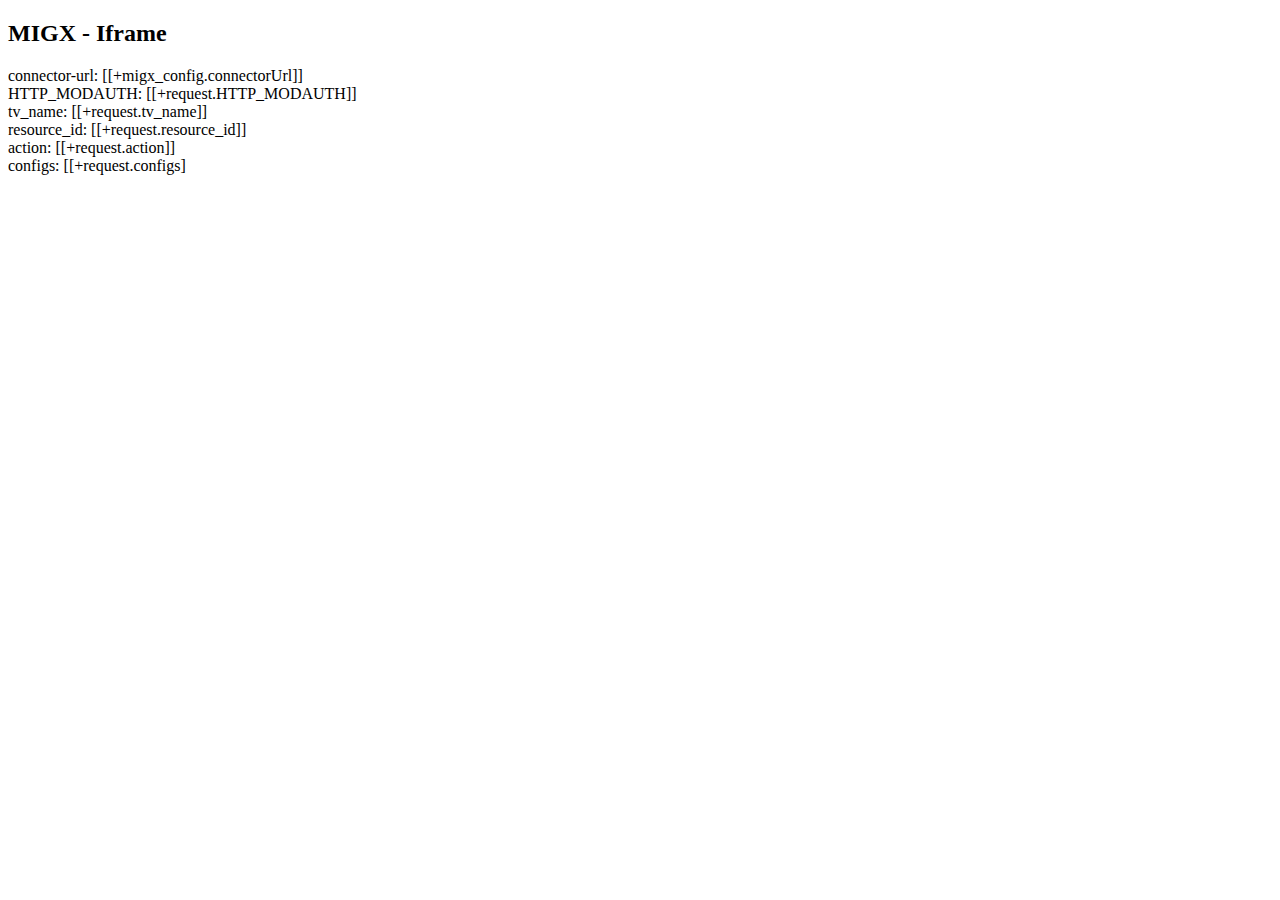
<file: core/components/migx/templates/mgr/iframechunks/default.html>
<!DOCTYPE html PUBLIC "-//W3C//DTD XHTML 1.0 Strict//EN" "http://www.w3.org/TR/xhtml1/DTD/xhtml1-strict.dtd">
<html xmlns="http://www.w3.org/1999/xhtml" xml:lang="en" lang="en">
<head>
<title>MIGX - Iframe</title>
<meta charset="utf-8" />
<base href="[[++site_url]]" />

</head>

<body>
<h2>MIGX - Iframe</h2>

connector-url: [[+migx_config.connectorUrl]]<br />
HTTP_MODAUTH: [[+request.HTTP_MODAUTH]]<br />
tv_name: [[+request.tv_name]]<br />
resource_id: [[+request.resource_id]]<br />
action: [[+request.action]]<br />
configs: [[+request.configs]<br />


</body>
</html>
</file>
